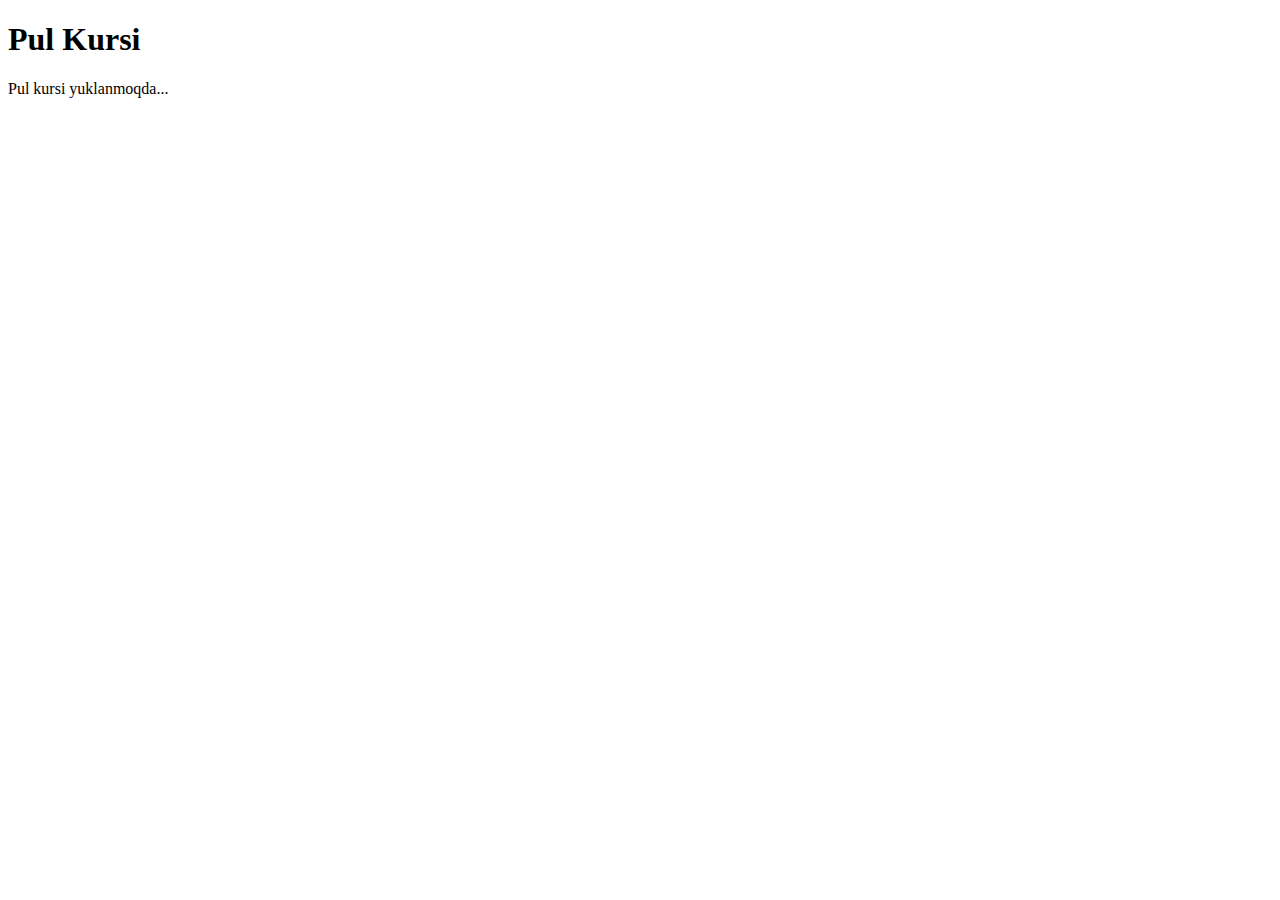
<file: test.html>
<!-- <!DOCTYPE html>
<html>
<head>
    <title>Pul kursi</title>
</head>
<body>
    <h1>Pul Kursi</h1>
    <p id="kurs">Pul kursi yuklanmoqda...</p>

    <script>
        const latest = 'https://api.exchangeratesapi.io/latest?base=USD'
        const apiKey = '94cb025bd9d268a066a892b65a08ff43'
        // Pul kursini yuklash va ko'rsatish
        function updateExchangeRate() {
            fetch(`https://api.exchangeratesapi.io/${latest}?${apiKey}=USD`)
                .then(response => response.json())
                .then(data => console.log(data))
                // {
                //     const exchangeRate = data.rates.uzs;
                //     const kursElement = document.getElementById('kurs');
                //     kursElement.textContent = '1 USD = ' + exchangeRate + ' UZS';
                // }
                .catch(error => {
                    console.error('Pul kursini yuklashda xato:', error);
                });
        }

        // Pul kursini avtomatik ravishda yangilash
        updateExchangeRate();
        setInterval(updateExchangeRate, 60000); // Har bir daqiqada bir marta yangilash
    </script>
</body>
</html> -->

<!DOCTYPE html>
<html>

<head>
    <title>Pul kursi</title>
</head>

<body>
    <h1>Pul Kursi</h1>
    <p id="kurs">Pul kursi yuklanmoqda...</p>

    <script>
        const latest = 'latest?base=USD';
        const apiKey = '9a83109a04f206757398bfc7e0f606cd';

        function updateExchangeRate() {
            fetch(`http://api.exchangeratesapi.io/${latest}&access_key=${apiKey}`)
                .then(response => response.json())
                .then(data => {
                    console.log(data); // Print the API response to the console
                    const exchangeRate = data.rates.YOUR_CURRENCY_CODE; // Replace YOUR_CURRENCY_CODE
                    const kursElement = document.getElementById('kurs');
                    kursElement.textContent = '1 USD = ' + exchangeRate + ' YOUR_CURRENCY_SYMBOL'; // Replace YOUR_CURRENCY_SYMBOL
                })
                .catch(error => {
                    console.error('Pul kursini yuklashda xato:', error);
                });
        }

        updateExchangeRate();
        setInterval(updateExchangeRate, 60000); // Update every minute
    </script>
</body>

</html>
</file>
